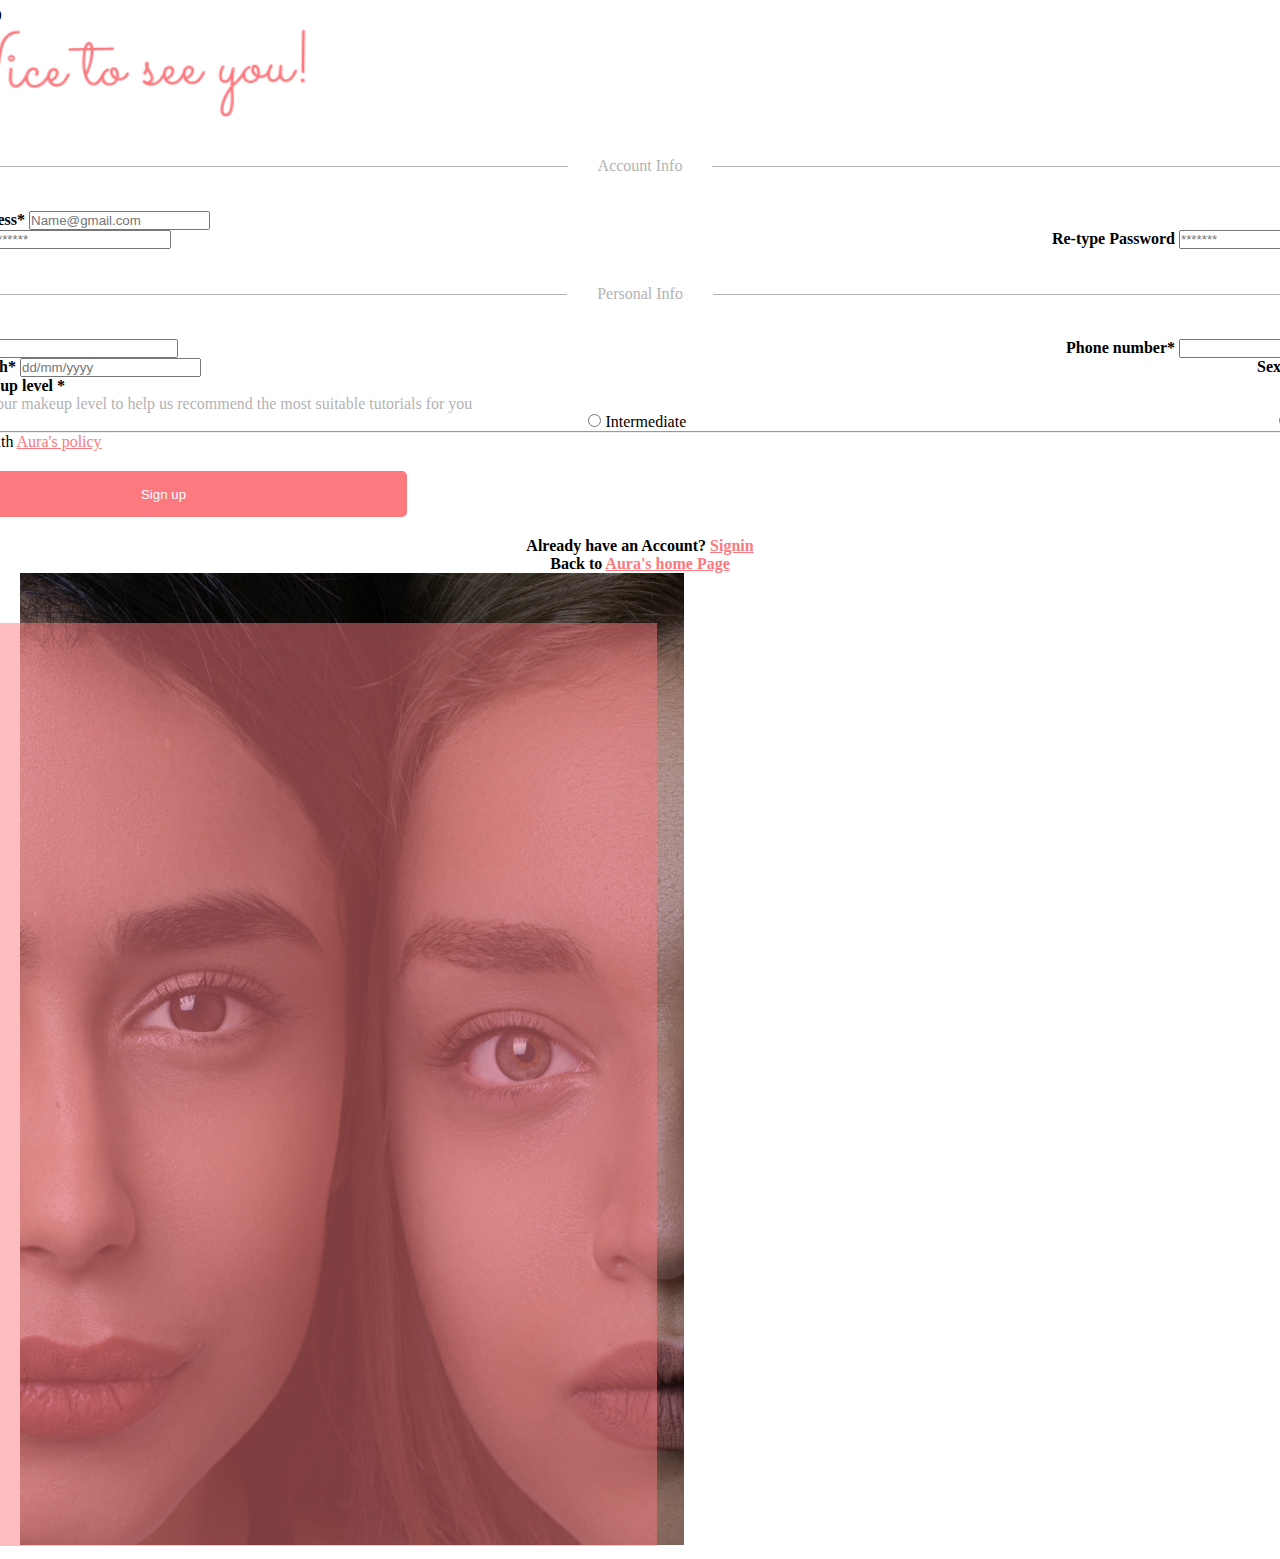
<file: signup.html>
<html lang="en">

<head>
    <meta charset="UTF-8">
    <meta name="viewport" content="width=device-width, initial-scale=1.0">
    <link rel="stylesheet" href="signup.css">
    <link rel="stylesheet" href="https://cdn.jsdelivr.net/npm/bootstrap-icons@1.10.5/font/bootstrap-icons.css">
    <link href="https://cdn.jsdelivr.net/npm/bootstrap@5.3.1/dist/css/bootstrap.min.css" rel="stylesheet"
        integrity="sha384-4bw+/aepP/YC94hEpVNVgiZdgIC5+VKNBQNGCHeKRQN+PtmoHDEXuppvnDJzQIu9" crossorigin="anonymous">
    <title>Document</title>
</head>

<body>
    <div class="row">
        <div class="col-4">
            <div class="container">
                <h2>Sign Up</h2>
                <img class="logo" src="/image/nice-to-see-you!.png">
                <div class="hrtext">
                    Account Info
                </div>
                <b><label for="exampleFormControlInput1" class="form-label">Email address*</label></b>
                <input type="email" class="form-control" id="exampleFormControlInput1" placeholder="Name@gmail.com">


                <div class="input-group">
                    <div>
                        <b><label class="form-label">Password</label></b>
                        <input type="password" class="form-control" placeholder="*******" aria-label="Password*">

                    </div>
                    <div>
                        <b><label class="form-label">Re-type Password</label></b>
                        <input type="password" class="form-control" placeholder="*******"
                            aria-label="Re-type-password*">
                    </div>
                </div>
                <div class="hrtext">
                    Personal Info
                </div>

                <div class="input-group">
                    <div>
                        <b><label class="form-label">Fullname*</label></b>
                        <input type="text" class="form-control" aria-label="Fullname">
                    </div>
                    <div>
                        <b><label class="form-label">Phone number*</label></b>
                        <input type="text" class="form-control" aria-label="Phonenumber">
                    </div>
                </div>
                <div class="input-group">
                    <div>
                        <b><label class="form-label">Date of birth*</label></b>
                        <input type="password" class="form-control" placeholder="dd/mm/yyyy" aria-label="Date of birth">
                    </div>
                    <div>
                        <b><label class="form-label">Sex*</label></b>
                        <select class="form-select" aria-label="Default select example">
                            <option selected></option>
                            <option value="1">Male</option>
                            <option value="2">Female</option>
                          </select>
                    </div>
                </div>
                <div>
                    <b><p>Your make-up level *</p></b>
                    <p style="color: rgba(179, 179, 179, 1);">*Estimate your makeup level to help us recommend the most suitable tutorials for you</p>
                </div>
                <div class="options">
                    <p><input class="form-check-input" type="radio"> Beginner</p>
                    <p><input class="form-check-input" type="radio"> Intermediate</p>
                    <p><input class="form-check-input" type="radio"> Advanced</p>
                </div>
                <hr>
                <input type="checkbox" id="policy" name="policy">
                <label for="policy">I agree with <a href="">Aura's policy</a> </label>
            </div>
            <div>
                <input class="signup-btn" type="submit" value="Sign up">
            </div>
            <div class="signup-footer">
                <b><p>Already have an Account? <a href="">Signin</a></p></b>
                <b><p>Back to <a href="">Aura's home Page</a></p></b>
            </div>
        </div>
        <div class="col-6">
            <div class="test">
                <img class="portrait" src="/image/unsplash_a7rkosfjrg0.png">
                <div class="effigy">
                    <svg xmlns="http://www.w3.org/2000/svg" width="667" height="923" viewBox="0 0 667 923" fill="none">
                        <path d="M0 0H667V936H0V0Z" fill="#FB797F" fill-opacity="0.5" />
                    </svg>
                </div>
            </div>
        </div>
    </div>

    <script src="https://cdn.jsdelivr.net/npm/bootstrap@5.3.1/dist/js/bootstrap.bundle.min.js"
        integrity="sha384-HwwvtgBNo3bZJJLYd8oVXjrBZt8cqVSpeBNS5n7C8IVInixGAoxmnlMuBnhbgrkm"
        crossorigin="anonymous"></script>
</body>

</html>
</file>
<file: signup.css>
* {
    margin: 0;
    padding: 0;
    box-sizing: border-box;
}

html {
    display: flex;
    flex-direction: column;
    gap: 0;
    align-items: center;
    justify-content: center;
}

body {
    max-width: 1440px;
}

.row {
    width: 1440px;
}

.row .col-4 .container .hrtext {
    display: flex;
    align-items: center;
    text-align: center;
    color: #B3B3B3;
    line-height: 10px;
}

.hrtext::before,
.hrtext::after {
    content: '';
    flex: 2;
    border-bottom: 1px solid #B3B3B3;
}

.hrtext:not(:empty)::before {
    margin-right: 30px;
}

.hrtext:not(:empty)::after {
    margin-left: 30px;
}

.hrtext {
    margin-top: 40px;
    margin-bottom: 40px;
}

.row .col-4 .container .input-group {
    display: flex;
    justify-content: space-between;
}

.row .col-6 {
    position: relative;

}

.row .col-6 .test .portrait {
    position: relative;
    flex-shrink: 0;
    top: 0;
    left: 100px;
}

.row .col-6 .test .effigy {
    position: absolute;
    width: 667px;
    height: 936px;
    flex-shrink: 0;
    top: 50px;
    left: 70px;
    fill: rgba(251, 121, 127, 0.50);
}

.logo {
    width: 386.625px;
    height: 94.115px;
    transform: rotate(-0.517deg);
    flex-shrink: 0;
}

.row .col-4 .signup-btn {
    width: 487px;
    height: 46px;
    flex-shrink: 0;
    border-radius: 5px;
    border: 2px solid var(--pink1, #FB797F);
    background: var(--pink1, #FB797F);
    color: white;
    margin-top: 20px;
}

.row .col-4 a {
    color: #FB797F;
}

.row .col-4 .signup-footer {
    text-align: center;
    margin-top: 20px;
}

.row .col-4 .options {
    display : flex;
    justify-content: space-between;
}
</file>
